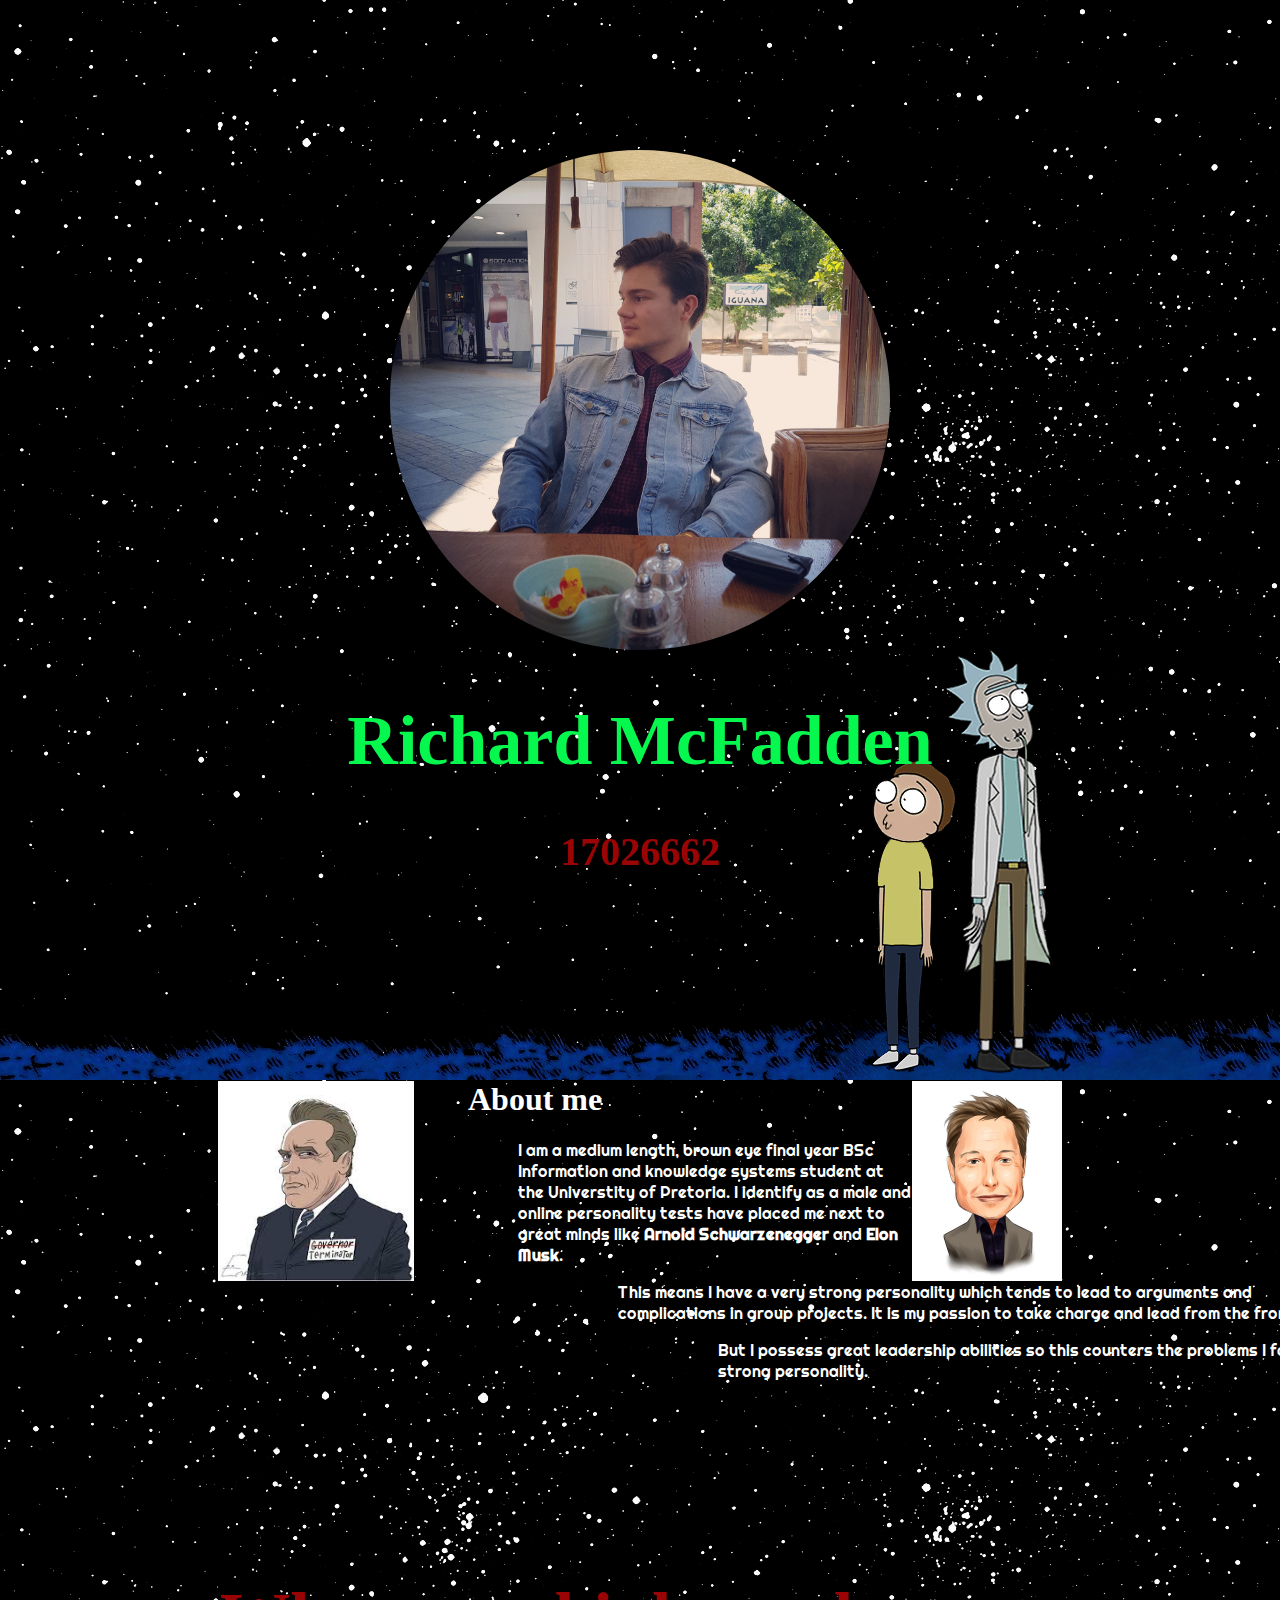
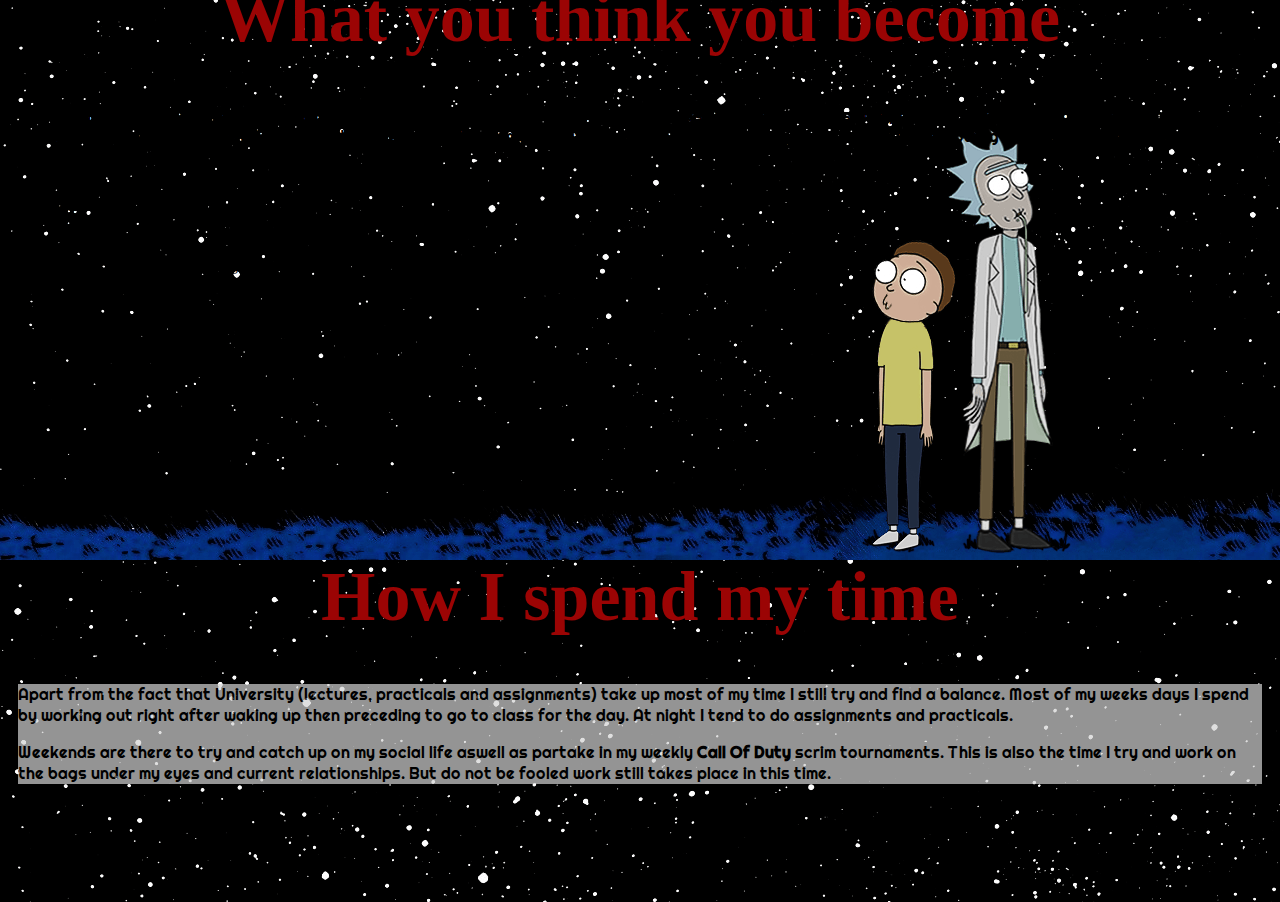
<file: Prac1/index.html>
<!DOCTYPE html>
<html lang="en">
<head>
    <!--Information regarding the page-->
    <meta charset="UTF-8">
    <title>Practical 1</title>
    <meta name="description" content="Practical 1">
    <meta name="keywords" content="HTML">
    <meta name="author" content="Richard McFadden 17026662">
    <!--Required for the css library of the font and linking to the css file-->
    <link rel="stylesheet" href="https://fonts.googleapis.com/css?family=Righteous">
    <link rel="stylesheet" type="text/css" href="styles.css"/>
</head>

<body>
        <div class="list">
                <img src="me.jpg" alt="Picture Of Me" class="me"/>
               <h1 class="name">Richard McFadden</h1>
               <h1 class="number" >17026662</h1>
        </div>
        
    <div class="container">
            <div class="buttonForImage">
                <img src="arnold.jpeg" alt="Arnold Schwarzenegger" class="floatLeft"/>
                <img src="elon.jpeg" alt="Elon Musk" class="rightFloat"/>
                    <h1 class="inside">About me</h1>
                    <p class="par">      
                        I am a medium length, brown eye final year BSc Information and knowledge systems student at the Universtity of Pretoria.
                         I identify as a male and online personality tests have placed me next to great minds like <b>Arnold Schwarzenegger</b> and <b>Elon Musk</b>.
                    </p><p class="parTwo">  This means I have a very strong personality which tends to lead to arguments and complications in group projects. It is my passion to take charge and lead from the front.
                    </p>
                    <p class="parThree"> But I possess great leadership abilities so this counters the problems I face with my strong personality.
                        </p>
            </div>
    
    <div class="paralaxTwo">
            <h1 class="nameMiddle">What you think you become</h1>
            
                <p >
                        What you think you become is a very important qoute in my life. Positive thinking ensures that you are a positive person. Thus my thinking revolves around software engineering and development in the hopes that I become this after receiving my degree.
                        My skills include the following programming languages and paradigms:
                </p>        <ul>
                            <li>Java</li>
                            <li>C++</li>
                            <li>C#</li>
                            <li>ASP.net</li>
                            <li>Web development including Node.js, PHP and React</li>
                            <li>Android application development</li>
                            <li>Database Management</li>                           
                        </ul>                   
               
    </div>
            
   
    <div class="paralaxThree">
            <h1 class="nameMiddle">How I spend my time</h1>
            <div class="ForLast">
            <p class="par2" >
                Apart from the fact that University (lectures, practicals and assignments) take up most of my time I still try and find a balance. Most of my weeks days I spend by working out right after waking up then preceding to go to class
                for the day. At night I tend to do assignments and practicals. </p>
              <p class="par2"> Weekends are there to try and catch up on my social life aswell as partake in my weekly <b>Call Of Duty</b> scrim tournaments. This is also the time I try and work on the bags under my eyes and current relationships.
                But do not be fooled work still takes place in this time.    
            </p>
        </div>
    </div>
   
</div>
</body>

</html>
</file>
<file: Prac1/styles.css>
html{
    background: url("b4.png");  
}
.list
{
    text-align: center;
    margin-top:150px;
    margin-bottom: 200px;
    height: 700px;   
}
p
{
    color:Black;
    font-family: "Righteous";
}
ul{
    color:black;
}
.par{ 
   width:700px;
   color:white;
   padding-left:500px;
   
}.parTwo{ 
    width:700px;
    color:white;
    padding-left:600px;
 }
 .parThree{ 
    width:700px;
    color:white;
    padding-left:700px;
 }
.par2
{
   color:black;
}
.ForLast
{
   background-color: lightgray;
   opacity: 0.7;
}
.inside
{
    /*text-align: center;*/
    padding-left:450px;
}
.name
{
    color:#06f74e;
    /*#66FCF1;*/
    font-size: 70px;  
}
.nameMiddle
{
    color:#9b0404;
    font-size: 70px;  
    text-align: center; 
    padding-top:200px;
}
.number
{
    color:#9b0404;
    font-size: 40px;
}
.container
{
    color:white;
    padding :10px;
    background: url("b.jpg");
    min-height: 1000px;
    background-attachment: fixed;
    background-position: center;
    background-size: cover;
}
.button
{
    display:table;
}
.paralaxTwo
{
    background: url("b2.jpg");
    min-height: 300px;
    max-height:600px;
    background-attachment: fixed;
    background-position: center;
    background-size: cover;
}
.paralaxThree
{
    background: url("b3.png");
    min-height: 300px;
    max-height: 600px;
    margin-bottom:100px;
    background-attachment: fixed;
    background-position: center;
    background-size: cover;
}
.rightFloat
{
    float:right;
    height:200px;
    padding-right:200px;
}
.floatLeft
{
    float:left;
    height:200px;
    padding-left:200px;
}
.buttonForImage
{
    height:250px;
    margin: auto;
}
.me{
    height:500px;
    width:500px;
    border-radius: 400px;
}
</file>
